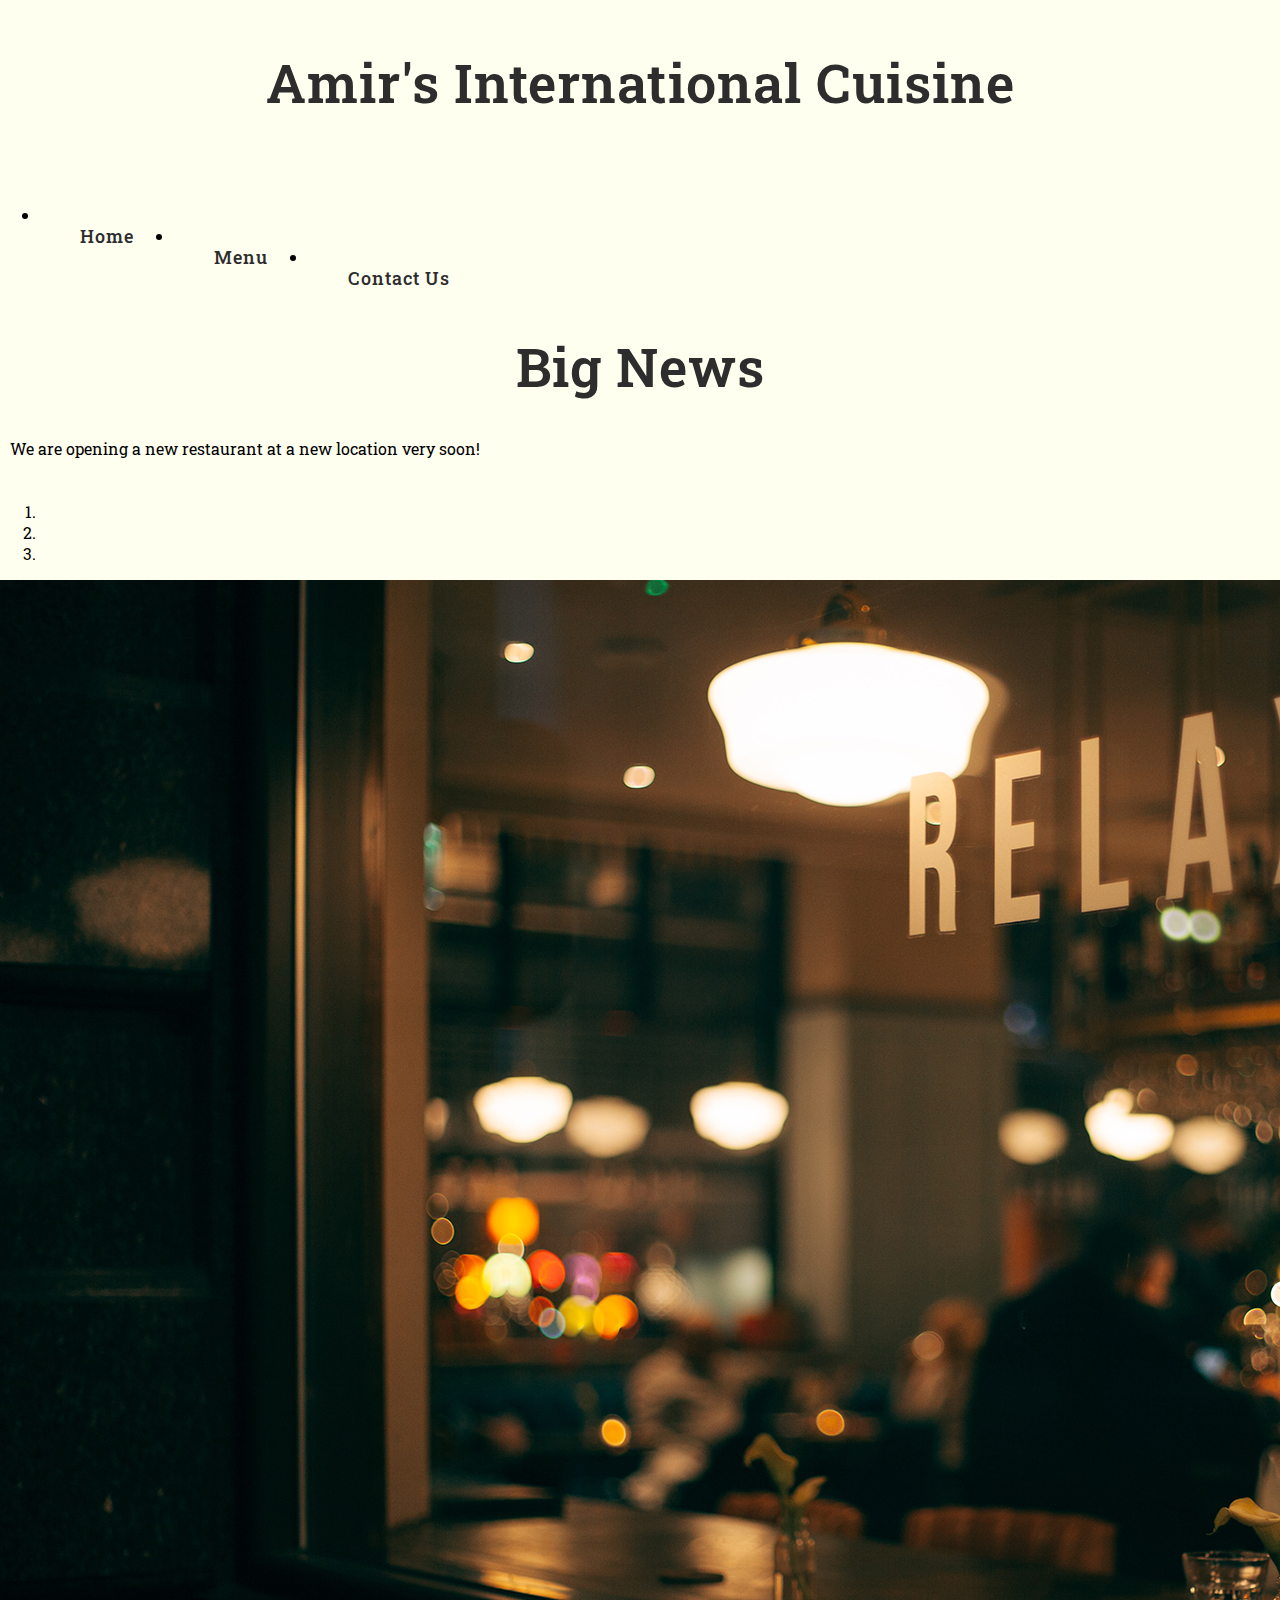
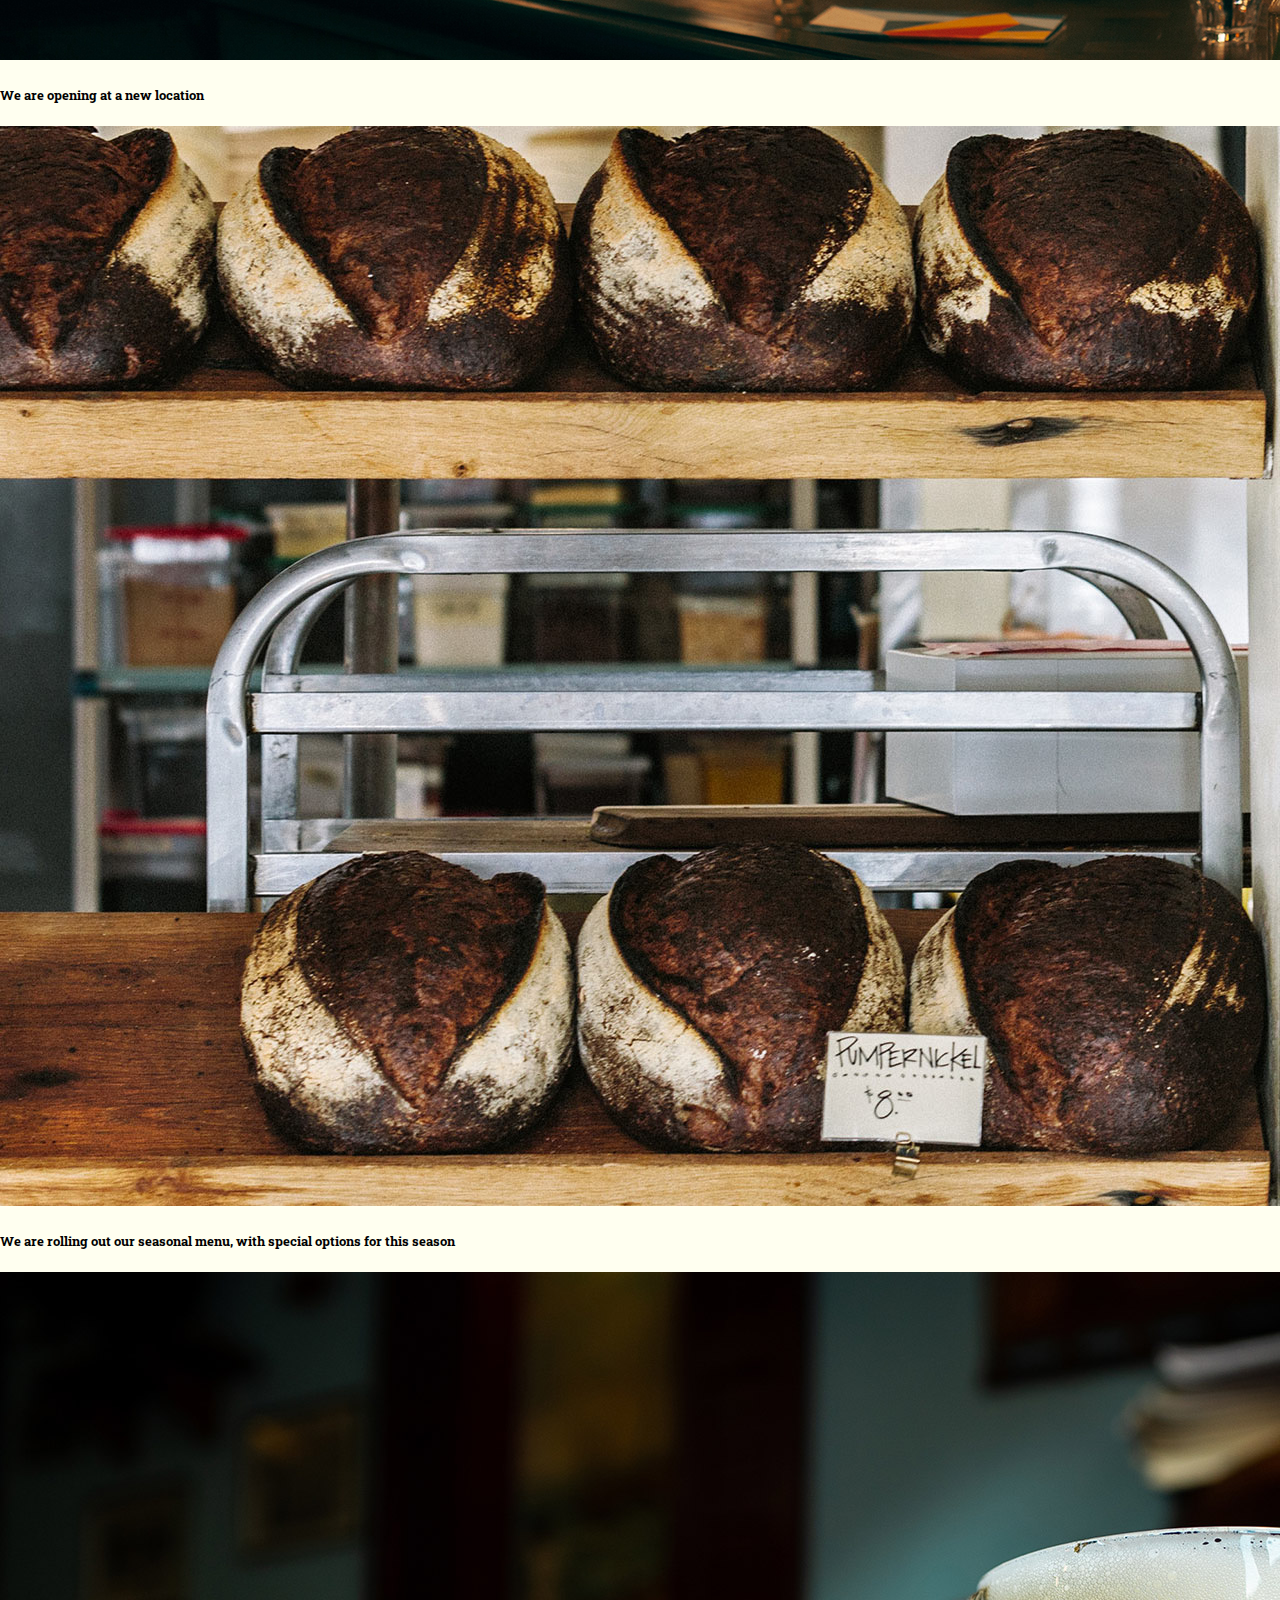
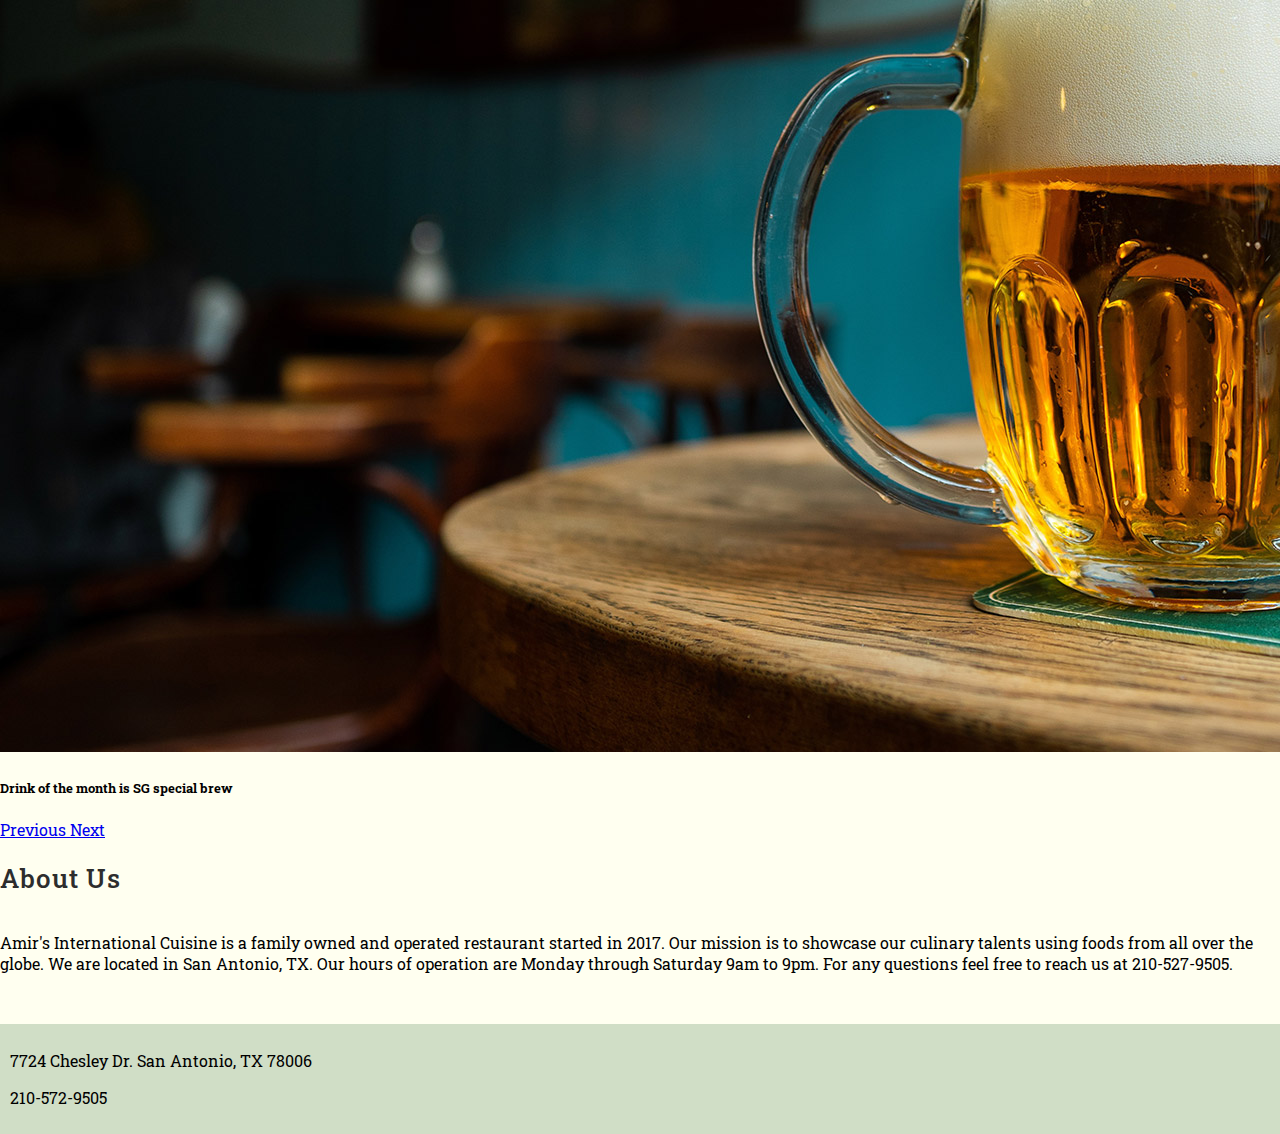
<file: Amir's International Cuisine /index.html>
<!DOCTYPE html>
<html lang="en">

<head>
	<title>Amir's International Cuisine</title>

	<!-- Bootstrap  CDN copied from https://getbootstrap.com/docs/4.1/getting-started/introduction/ -->
	<link rel="stylesheet" href="https://stackpath.bootstrapcdn.com/bootstrap/4.1.3/css/bootstrap.min.css"
		integrity="sha384-MCw98/SFnGE8fJT3GXwEOngsV7Zt27NXFoaoApmYm81iuXoPkFOJwJ8ERdknLPMO" crossorigin="anonymous">
	<link rel="stylesheet" href="https://cdnjs.cloudflare.com/ajax/libs/font-awesome/5.11.2/css/all.css"
		integrity="sha256-46qynGAkLSFpVbEBog43gvNhfrOj+BmwXdxFgVK/Kvc=" crossorigin="anonymous" />
	<link rel="stylesheet" href="css/restaurantStyles.css">

</head>
<meta charset="utf-8">
<meta name="viewport" content="width=device-width, initial-scale=1, shrink-to-fit=no">

<body>
	<div class="container">
		<h1>Amir's International Cuisine</h1>
		<!-- Menu -->
		<nav>
			<!-- The nav element will include navigation buttons or links -->
			<ul class="nav nav-pills">
				<li class="nav-item">
					<a href="index.html" class="nav-link active"><span class="fa fa-home"></span> Home</a>
				</li>
				<li class="nav-item">
					<a class="nav-link" href="menu/index.html">Menu</a>
				</li>
				<li class="nav-item">
					<a class="nav-link" href="contact/index.html">Contact Us</a>
				</li>
			</ul>
		</nav>
		<!-- Menu Ends -->

		<!-- Restaurant Description -->
		<div class="row">
			<div class="col-md-12">
				<div class="jumbotron jumbotron-fluid" style="margin-top: 10px;padding: 10px;">
					<div class="container">
						<h1 class="display-4" style="padding:0;">Big News</h1>
						<p class="lead text-center">
							We are opening a new restaurant at a new location very soon!
						</p>
					</div>
				</div>
			</div>
		</div>
		<div class="row">
			<div class="col-md-12">

				<div style="margin-bottom: 20px;">
					<div class="bd-example">
						<div id="carouselExampleCaptions" class="carousel slide" data-ride="carousel">
							<ol class="carousel-indicators">
								<li data-target="#carouselExampleCaptions" data-slide-to="0" class="active"></li>
								<li data-target="#carouselExampleCaptions" data-slide-to="1"></li>
								<li data-target="#carouselExampleCaptions" data-slide-to="2"></li>
							</ol>
							<div class="carousel-inner">
								<div class="carousel-item active">
									<img src="images/new-location.jpg"
										class="d-block w-100" alt="...">
									<div class="carousel-caption d-none d-md-block">
										<h5>We are opening at a new location</h5>

									</div>
								</div>
								<div class="carousel-item">
									<img src="images/seasonal.jpg"
										class="d-block w-100" alt="...">
									<div class="carousel-caption d-none d-md-block">
										<h5>
											We are rolling out our seasonal menu, with special options for this season
										</h5>

									</div>
								</div>
								<div class="carousel-item">
									<img src="images/brew.jpg"
										class="d-block w-100" alt="...">
									<div class="carousel-caption d-none d-md-block">
										<h5>Drink of the month is SG special brew</h5>
										
									</div>
								</div>
							</div>
							<a class="carousel-control-prev" href="#carouselExampleCaptions" role="button"
								data-slide="prev">
								<span class="carousel-control-prev-icon" aria-hidden="true"></span>
								<span class="sr-only">Previous</span>
							</a>
							<a class="carousel-control-next" href="#carouselExampleCaptions" role="button"
								data-slide="next">
								<span class="carousel-control-next-icon" aria-hidden="true"></span>
								<span class="sr-only">Next</span>
							</a>
						</div>
					</div>
				</div>
			</div>
		</div>
		<div class="row">
			<div class="col-md-12">
				<div class="description text-center">
					<!-- <img src="assets/restaurant.jpg" class="restaurant-image" /> -->
					<h2 class="text-center">About Us</h2>
					<p>Amir's International Cuisine is a family owned and operated restaurant started in
						2017.
						Our mission is to showcase our culinary talents using foods from all over the globe. We are
						located in San
						Antonio, TX. Our hours of operation are Monday through Saturday 9am to 9pm. For any questions
						feel free to
						reach
						us at 210-527-9505.</p>
				</div>
			</div>
		</div>

		<!-- Restaurant Description Ends -->

		<!-- Footer Section -->

		<div class="row">
			<div class="col-md-12">
				<div class="footer text-center">
					<p>7724 Chesley Dr. San Antonio, TX 78006</p>
					<p>210-572-9505</p>
				</div>
			</div>
		</div>

		<!-- Footer Section -->






		<!-- CDN links copied from https://getbootstrap.com/docs/4.1/getting-started/introduction/ -->
		<script src="https://code.jquery.com/jquery-3.3.1.slim.min.js"
			integrity="sha384-q8i/X+965DzO0rT7abK41JStQIAqVgRVzpbzo5smXKp4YfRvH+8abtTE1Pi6jizo"
			crossorigin="anonymous"></script>
		<script src="https://cdnjs.cloudflare.com/ajax/libs/popper.js/1.14.3/umd/popper.min.js"
			integrity="sha384-ZMP7rVo3mIykV+2+9J3UJ46jBk0WLaUAdn689aCwoqbBJiSnjAK/l8WvCWPIPm49"
			crossorigin="anonymous"></script>
		<script src="https://stackpath.bootstrapcdn.com/bootstrap/4.1.3/js/bootstrap.min.js"
			integrity="sha384-ChfqqxuZUCnJSK3+MXmPNIyE6ZbWh2IMqE241rYiqJxyMiZ6OW/JmZQ5stwEULTy"
			crossorigin="anonymous"></script>
		<script src="js/restaurant.js"></script>
		<noscript>
				Our site is best viewed with javascript enabled.
		</noscript>
	</div>
</body>

</html>
</file>
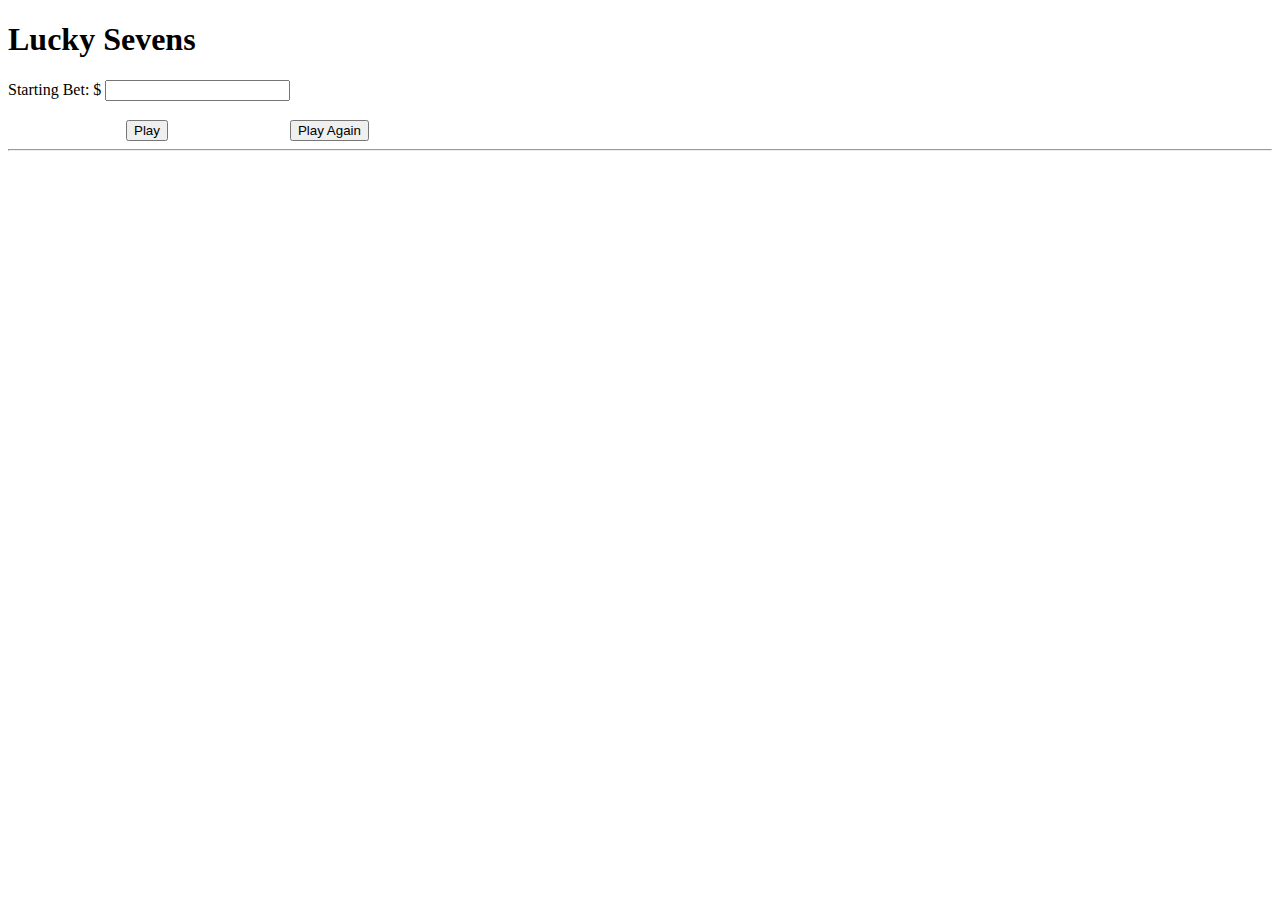
<file: Lucky-Sevens/index.html>
<!DOCTYPE html>
<html lang="en">

<head>
    <link rel="stylesheet" href="lucky-sevens.css">
    <link rel="stylesheet" href="https://stackpath.bootstrapcdn.com/bootstrap/4.1.3/css/bootstrap.min.css"
        integrity="sha384-MCw98/SFnGE8fJT3GXwEOngsV7Zt27NXFoaoApmYm81iuXoPkFOJwJ8ERdknLPMO" crossorigin="anonymous">
    <script type="text/javascript" src="luck-sevens.js"></script>
</head>

<body>
    <div class="container">
        <h1>Lucky Sevens</h1>
        <div>Starting Bet: $ <input type="number" id="startingbet"></div>
        <button id="play" class="playButton" onclick="playGame()">Play</button>
        <button id="play" class="playButton" onclick="playAgain()">Play Again</button>
        <hr>
        <div id="results">
            <h2>Results</h2>
            <table class="table-bordered table-striped">
                <tr>
                    <td>Starting Bet</td>
                    <td id="starting-bet">

                    </td>
                </tr>
                <tr>
                    <td>Total Rolls before going broke</td>
                    <td id="totalrolls">

                    </td>
                </tr>
                <tr>
                    <td>Highest Amount Won</td>
                    <td id="maxmoney">

                    </td>
                </tr>
                <tr>
                    <td>Roll count at highest amount won</td>
                    <td id="rollcountatmaxmoney">

                    </td>
                </tr>
            </table>
        </div>
    </div>
</body>

</html>
</file>
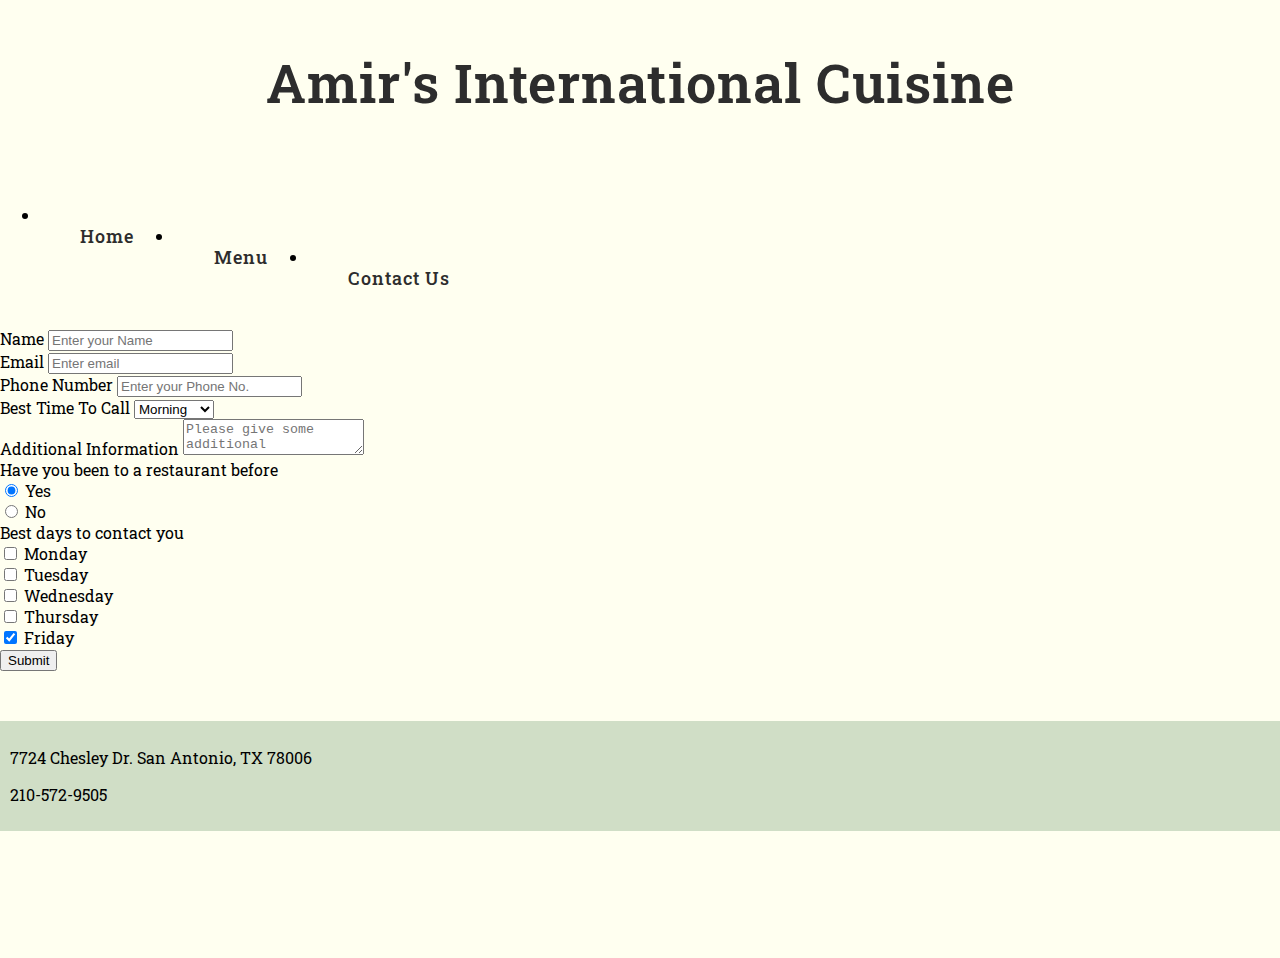
<file: Amir's International Cuisine /contact/index.html>
<!DOCTYPE html>
<html lang="en">

<head>
	<title>Bootstrap Sample Page</title>

	<!-- Bootstrap  CDN copied from https://getbootstrap.com/docs/4.1/getting-started/introduction/ -->
	<link rel="stylesheet" href="https://stackpath.bootstrapcdn.com/bootstrap/4.1.3/css/bootstrap.min.css"
		integrity="sha384-MCw98/SFnGE8fJT3GXwEOngsV7Zt27NXFoaoApmYm81iuXoPkFOJwJ8ERdknLPMO" crossorigin="anonymous">
	<link rel="stylesheet" href="https://cdnjs.cloudflare.com/ajax/libs/font-awesome/5.11.2/css/all.css"
		integrity="sha256-46qynGAkLSFpVbEBog43gvNhfrOj+BmwXdxFgVK/Kvc=" crossorigin="anonymous" />
	<link rel="stylesheet" href="../css/restaurantStyles.css">

</head>
<meta charset="utf-8">
<meta name="viewport" content="width=device-width, initial-scale=1, shrink-to-fit=no">

<body>

	<div class="container">
		<h1>Amir's International Cuisine</h1>

		<!-- Menu -->
		<nav>
			<!-- The nav element will include navigation buttons or links -->
			<ul class="nav nav-pills">
				<li class="nav-item">
					<a href="../index.html" class="nav-link"><span class="fa fa-home"></span> Home</a>
				</li>
				<li class="nav-item">
					<a class="nav-link" href="../menu/index.html">Menu</a>
				</li>
				<li class="nav-item">
					<a class="nav-link active" href="index.html">Contact Us</a>
				</li>
			</ul>
		</nav>

		<!-- Menu Ends -->

		<!-- Form -->

		<div class="form">
			<form id="contactForm">
				<div class="form-group">
					<label for="name">Name</label>
					<input type="email" class="form-control" id="name" aria-describedby="emailHelp" placeholder="Enter your Name">
				</div>

				<div class="form-group">
					<label for="email">Email</label>
					<input type="text" class="form-control" id="email" aria-describedby="emailHelp" placeholder="Enter email">
				</div>

				<div class="form-group">
					<label for="pno">Phone Number</label>
					<input type="text" class="form-control" id="pno" aria-describedby="emailHelp"
						placeholder="Enter your Phone No.">
				</div>
				<div class="form-group">
					<label for="besttime">Best Time To Call</label>
					<select class="form-control" id="besttime">
						<option>Morning</option>
						<option>Afternoon</option>
						<option>Evening</option>
					</select>
				</div>
				<div class="form-group">
					<label for="addinfo">Additional Information</label>
					<textarea type="email" class="form-control" id="addinfo" aria-describedby="additional"
						placeholder="Please give some additional information"></textarea>
				</div>
				<div class="form-group">
					<label for="exampleInputEmail1">Have you been to a restaurant before</label> <br>
					<div class="form-check form-check-inline">
						<input class="form-check-input" checked type="radio" name="inlineRadioOptions" id="inlineRadio1" value="option1">
						<label class="form-check-label" for="inlineRadio1">Yes</label>
					</div>
					<div class="form-check form-check-inline">
						<input class="form-check-input" type="radio" name="inlineRadioOptions" id="inlineRadio1" value="option1">
						<label class="form-check-label" for="inlineRadio1">No</label>
					</div>
				</div>

				<div class="form-group">
					<label for="exampleInputEmail1">
						Best days to contact you
					</label> <br>
					<div class="form-check form-check-inline">
						<input class="form-check-input" type="checkbox" id="inlineCheckbox1" value="option1">
						<label class="form-check-label" for="inlineCheckbox1">Monday</label>
					</div>
					<div class="form-check form-check-inline">
						<input class="form-check-input" type="checkbox" id="inlineCheckbox2" value="option1">
						<label class="form-check-label" for="inlineCheckbox2">Tuesday</label>
					</div>
					<div class="form-check form-check-inline">
						<input class="form-check-input" type="checkbox" id="inlineCheckbox3" value="option1">
						<label class="form-check-label" for="inlineCheckbox3">Wednesday</label>
					</div>
					<div class="form-check form-check-inline">
						<input class="form-check-input" type="checkbox" id="inlineCheckbox4" value="option1">
						<label class="form-check-label" for="inlineCheckbox4">Thursday</label>
					</div>
					<div class="form-check form-check-inline">
						<input checked class="form-check-input" type="checkbox" id="inlineCheckbox5" value="option1">
						<label class="form-check-label" for="inlineCheckbox5">Friday</label>
					</div>
				</div>

				<button type="button" onclick="submitForm()" class="btn btn-primary">Submit</button>
			</form>

			<div class="container">
				<div class="footer text-center">
					<p>7724 Chesley Dr. San Antonio, TX 78006</p>
					<p>210-572-9505</p>
				</div>
			</div>
			<!-- Form Ends-->
			<!-- Footer Section -->
		</div>

		<script src="https://code.jquery.com/jquery-3.3.1.slim.min.js"
			integrity="sha384-q8i/X+965DzO0rT7abK41JStQIAqVgRVzpbzo5smXKp4YfRvH+8abtTE1Pi6jizo"
			crossorigin="anonymous"></script>
		<script src="https://cdnjs.cloudflare.com/ajax/libs/popper.js/1.14.3/umd/popper.min.js"
			integrity="sha384-ZMP7rVo3mIykV+2+9J3UJ46jBk0WLaUAdn689aCwoqbBJiSnjAK/l8WvCWPIPm49"
			crossorigin="anonymous"></script>
		<script src="https://stackpath.bootstrapcdn.com/bootstrap/4.1.3/js/bootstrap.min.js"
			integrity="sha384-ChfqqxuZUCnJSK3+MXmPNIyE6ZbWh2IMqE241rYiqJxyMiZ6OW/JmZQ5stwEULTy"
			crossorigin="anonymous"></script>
		<script src="../js/restaurant.js"></script>

</body>

<!-- Footer Section -->
</file>
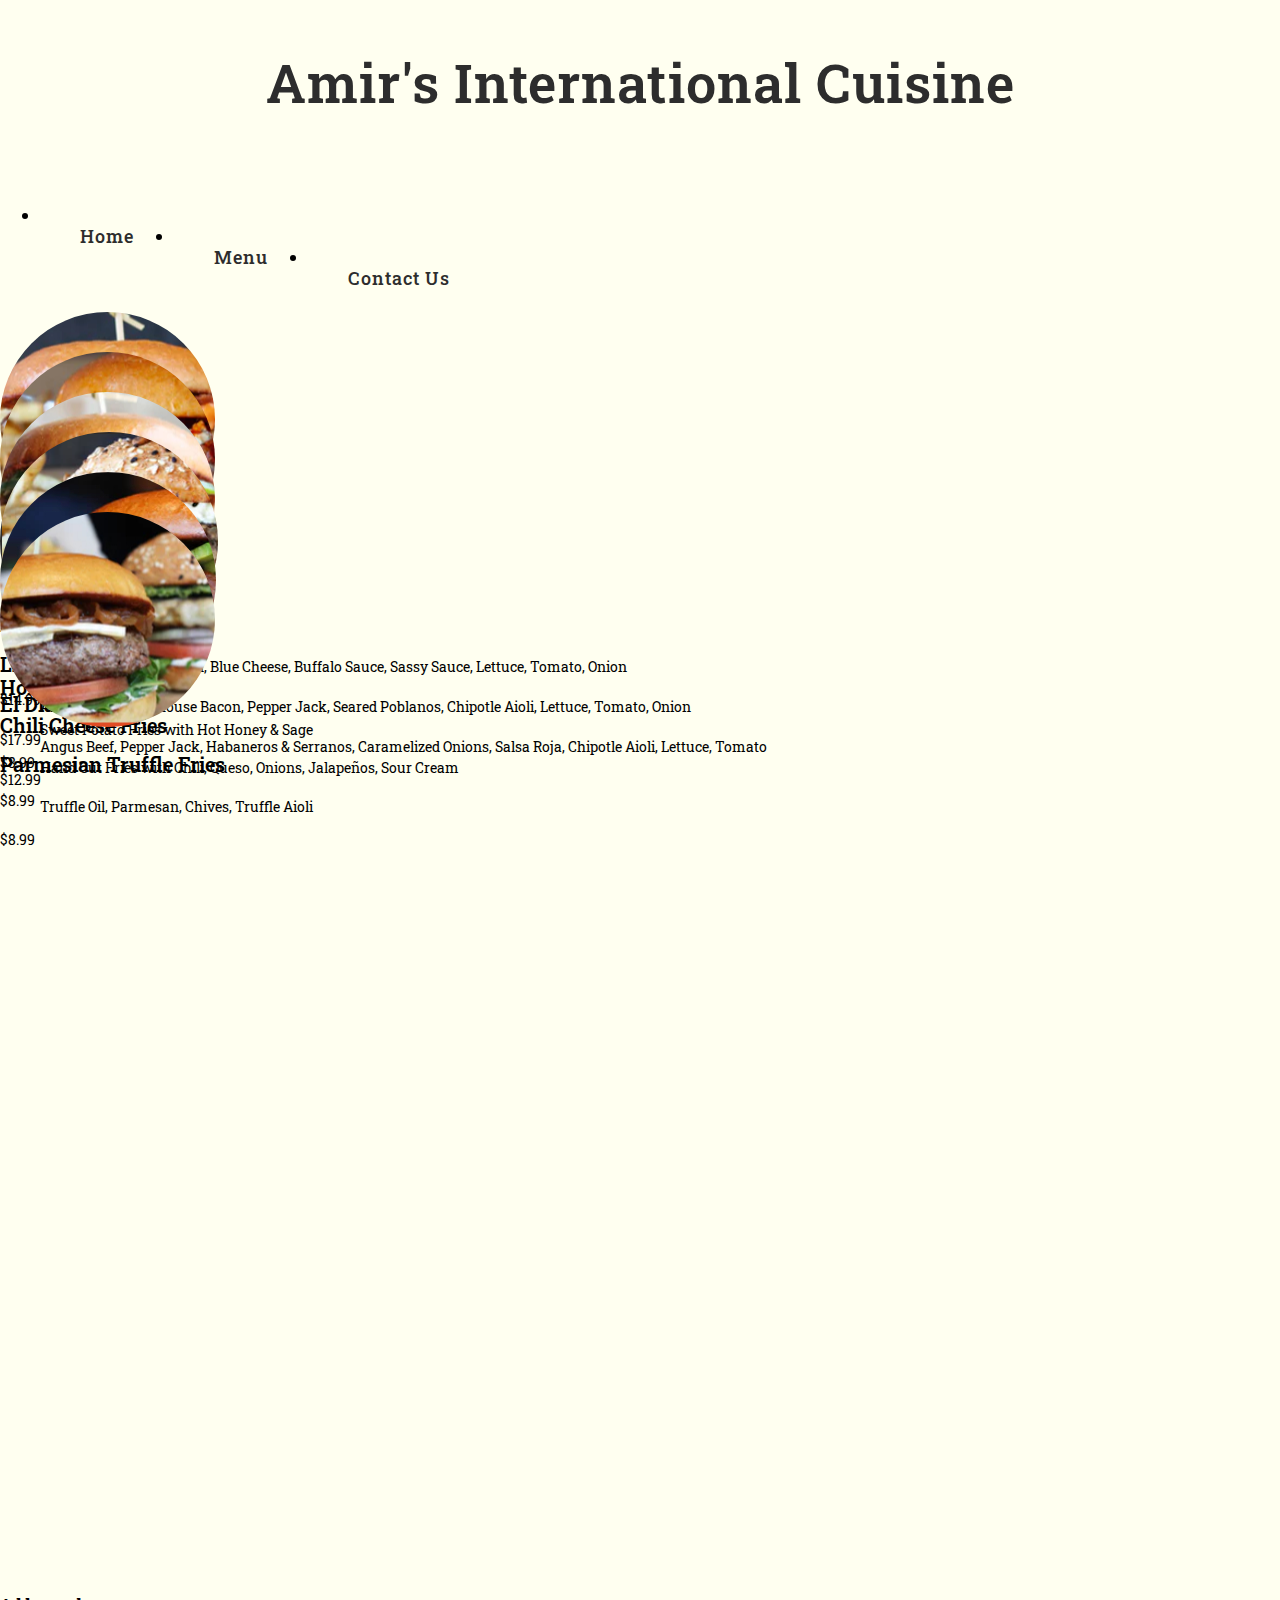
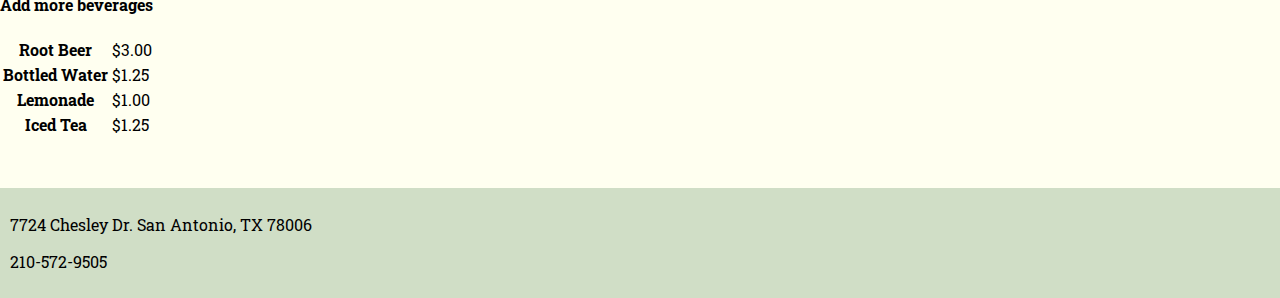
<file: Amir's International Cuisine /menu/index.html>
<!DOCTYPE html>
<html lang="en">

<head>
	<title>Bootstrap Sample Page</title>

	<!-- Bootstrap  CDN copied from https://getbootstrap.com/docs/4.1/getting-started/introduction/ -->
	<link rel="stylesheet" href="https://stackpath.bootstrapcdn.com/bootstrap/4.1.3/css/bootstrap.min.css"
		integrity="sha384-MCw98/SFnGE8fJT3GXwEOngsV7Zt27NXFoaoApmYm81iuXoPkFOJwJ8ERdknLPMO" crossorigin="anonymous">
	<link rel="stylesheet" href="https://cdnjs.cloudflare.com/ajax/libs/font-awesome/5.11.2/css/all.css"
		integrity="sha256-46qynGAkLSFpVbEBog43gvNhfrOj+BmwXdxFgVK/Kvc=" crossorigin="anonymous" />
	<link rel="stylesheet" href="../css/restaurantStyles.css">

</head>
<meta charset="utf-8">
<meta name="viewport" content="width=device-width, initial-scale=1, shrink-to-fit=no">

<body>
	<div class="container">
		<h1>Amir's International Cuisine</h1>
		<!-- Menu -->
		<nav>
			<!-- The nav element will include navigation buttons or links -->
			<ul class="nav nav-pills">
				<li class="nav-item">
					<a href="../index.html" class="nav-link"><span class="fa fa-home"></span> Home</a>
				</li>
				<li class="nav-item">
					<a class="nav-link active" href="#">Menu</a>
				</li>
				<li class="nav-item">
					<a class="nav-link" href="../contact/index.html">Contact Us</a>
				</li>
			</ul>
		</nav>

		<!-- Menu Ends -->

		<!-- Menu Items -->

		<div class="row menu-items text-center">
			<div class="col-md-4">
				<img class="meal-image" src="../images/1.png" alt="Meal Image">
				<p class="item-header">Buffalo Bill</p>
				<p class="item-description">Bison, Steakhouse Bacon, Blue Cheese, Buffalo Sauce, Sassy Sauce, Lettuce,
					Tomato,
					Onion</p>
				<p class="price">$14.99</p>
			</div>
			<div class="col-md-4">
				<img class="meal-image" src="../images/2.png" alt="Meal Image">
				<p class="item-header">Llano Pablano</p>
				<p class="item-description">Angus Beef, Steakhouse Bacon, Pepper Jack, Seared Poblanos, Chipotle Aioli,
					Lettuce,
					Tomato, Onion</p>
				<p class="price">$17.99</p>
			</div>
			<div class="col-md-4">
				<img class="meal-image" src="../images/3.png" alt="Meal Image">
				<p class="item-header">El Diablo</p>
				<p class="item-description">Angus Beef, Pepper Jack, Habaneros & Serranos, Caramelized Onions, Salsa
					Roja,
					Chipotle Aioli, Lettuce, Tomato</p>
				<p class="price">$12.99</p>
			</div>
			<div class="col-md-4">
				<img class="meal-image" src="../images/4.png" alt="Meal Image">
				<p class="item-header-1">Honey & Sage Fries</p>
				<p class="item-description">Sweet Potato Fries with Hot Honey & Sage</p>
				<p class="price">$8.99</p>
			</div>
			<div class="col-md-4">
				<img class="meal-image" src="../images/5.png" alt="Meal Image">
				<p class="item-header-1">Chili Cheese Fries</p>
				<p class="item-description">Hand Cut Fries with Chili, Queso, Onions, Jalapeños, Sour Cream</p>
				<p class="price">$8.99</p>
			</div>
			<div class="col-md-4">
				<img class="meal-image" src="../images/6.png" alt="Meal Image">
				<p class="item-header-1">Parmesian Truffle Fries</p>
				<p class="item-description">Truffle Oil, Parmesan, Chives, Truffle Aioli</p>
				<p class="price">$8.99</p>
			</div>
		</div>
		<div class="row">
			<div class="col-md-12">
				<h4>Add more beverages</h4>
				<div class="table">
					<table class="table table-striped">
						<tbody>
							<tr>
								<th scope="row">Root Beer</th>
								<td>$3.00</td>
							</tr>
							<tr>
								<th scope="row">Bottled Water</th>
								<td>$1.25</td>
							</tr>
							<tr>
								<th scope="row">Lemonade</th>
								<td>$1.00</td>
							</tr>
							<tr>
								<th scope="row">Iced Tea</th>
								<td>$1.25</td>
							</tr>
						</tbody>
					</table>
				</div>
			</div>
		</div>
		<!-- Menu Items Ends -->






		<!-- Footer Section -->

		<div class="footer text-center">
			<p>7724 Chesley Dr. San Antonio, TX 78006</p>
			<p>210-572-9505</p>
		</div>

		<!-- Footer Section -->






		<!-- CDN links copied from https://getbootstrap.com/docs/4.1/getting-started/introduction/ -->
		<script src="https://code.jquery.com/jquery-3.3.1.slim.min.js"
			integrity="sha384-q8i/X+965DzO0rT7abK41JStQIAqVgRVzpbzo5smXKp4YfRvH+8abtTE1Pi6jizo"
			crossorigin="anonymous"></script>
		<script src="https://cdnjs.cloudflare.com/ajax/libs/popper.js/1.14.3/umd/popper.min.js"
			integrity="sha384-ZMP7rVo3mIykV+2+9J3UJ46jBk0WLaUAdn689aCwoqbBJiSnjAK/l8WvCWPIPm49"
			crossorigin="anonymous"></script>
		<script src="https://stackpath.bootstrapcdn.com/bootstrap/4.1.3/js/bootstrap.min.js"
			integrity="sha384-ChfqqxuZUCnJSK3+MXmPNIyE6ZbWh2IMqE241rYiqJxyMiZ6OW/JmZQ5stwEULTy"
			crossorigin="anonymous"></script>

	</div>
</body>

</html>
</file>
<file: Amir's International Cuisine /css/restaurantStyles.css>
/*Global Styles*/

@import url('https://fonts.googleapis.com/css?family=Roboto+Slab:400,500,600,700,800&display=swap');

  body {
    font-family: 'Roboto Slab', serif;
    max-width: 1300px;
    margin: 0 auto;
    background-color: ivory;
  }

  h1 {
    text-align: center;
    padding-top: 10px;
    padding-bottom: 50px;
    letter-spacing: 1px;
    color: #2D2D2D;
    font-size: 54px;
    font-weight: 600;
  }

  h2 {
    font-size: 26px;
    letter-spacing: 1px;
    color: #2D2D2D;
    font-weight: 500;
    padding-bottom: 15px;
  }

  p {
    font-size: 16px;
  }

      /*Menu*/

        nav a {
          float: left;
          padding: 20px 40px 20px 40px;
          text-decoration: none !important;
          color: #2D2D2D;
          font-weight: 500;
          font-size: 18px;
          letter-spacing: 1px;
          display: block;
        }

        nav a:hover {
          color: #3D84E0;
        }

        nav a:active {
          font-weight: 600;
          color: #3D84E0;
        }

        .clear-float {
          clear:both;
        }

      /*Menu Ends*/

/*Global Styles Ends*/


/*Home ------------------------->*/

     .description {
        /* height: 70vh; */
        margin-bottom:50px;
     }

     .restaurant-image {
       width: 400px;
       height: 150px;
       margin-bottom: 60px;
     }

     .about-header {
       text-align: left;
       padding-left: 180px;
     }

     .about-paragraph {
       padding: 0 180px 0 180px;
       text-align: left;
       line-height: 1.8;
       letter-spacing: 1px;
     }

/*Home Ends ------------------------->*/


/*Menu Page ------------------------->*/

.col-md-4 {
  height: 40px;
}

.menu-items {
  height:140vh;
  margin-top: 45px;

}

.item-header {
  font-weight: 600;
  font-size: 20px;
  padding-top: 60px;
}

.item-header-1 {
  font-size: 20px;
  font-weight: 600;
  padding-top: 0px;
}

.item-description {
  font-weight: 400;
  font-size: 14px;
  padding: 0px 40px 0 40px;
}

.price{
  font-size: 14px;
}



/*Menu Page Ends ------------------------->*/

/*Contact Page ------------------------->*/

    legend {
      font-size: 16px;
    }

    .form {
      height: 70vh;
      padding-top: 45px;
    }

/*Contact Page Ends ------------------------->*/




/*Footer Section*/

      .footer {
        background: #D0DEC6;
        margin-top: 50px;
        padding:10px;
      }
/*Footer Section Ends*/
</file>
<file: Lucky-Sevens/lucky-sevens.css>
.table-bordered{
    border: 1px solid;
}

.playButton{
    margin-left: 118px;
    margin-top: 19px;
}

#results{
    display: none;
}
</file>
